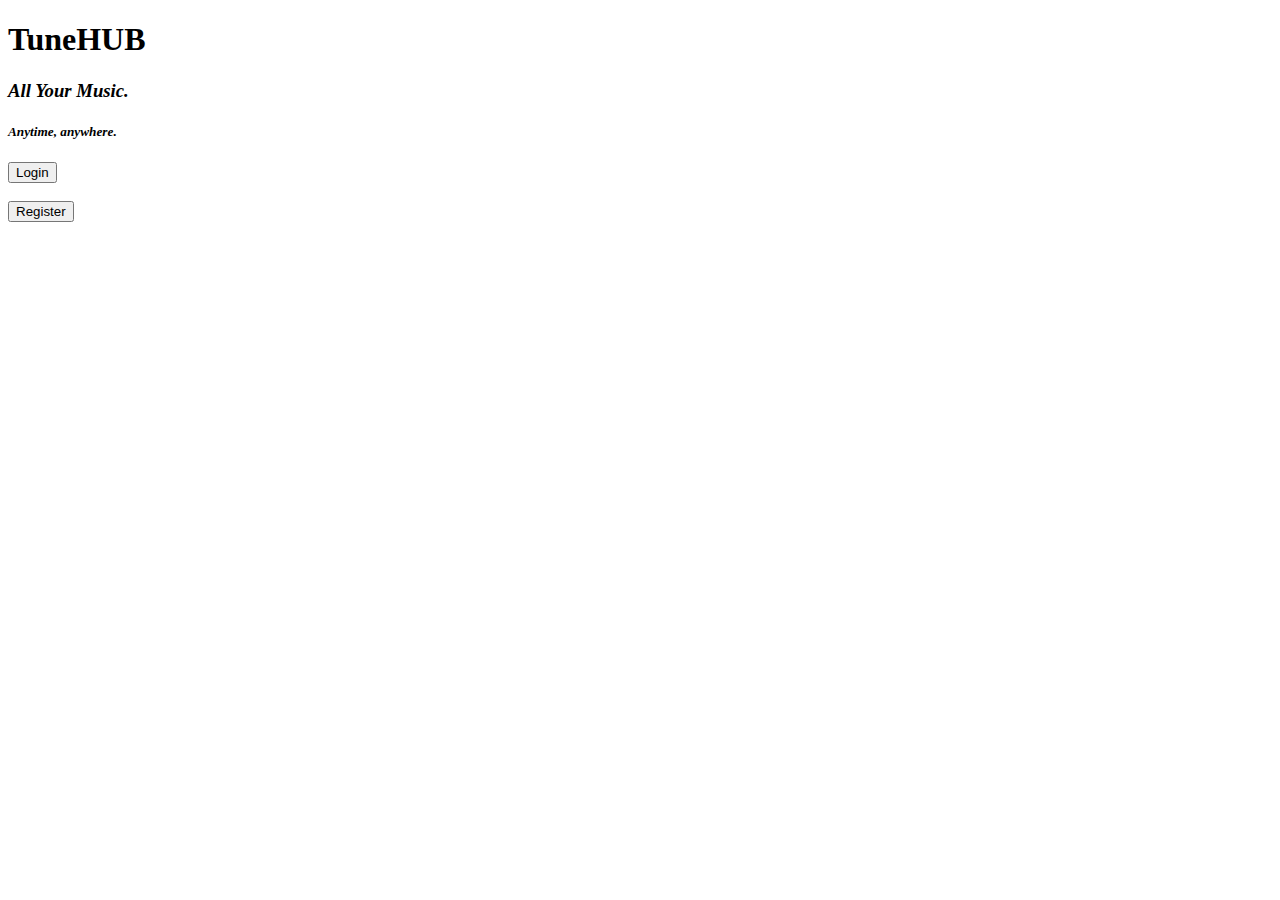
<file: ProjectTuneHub/target/classes/templates/index.html>
<!DOCTYPE html>
<html xmlns:th="http://www.thymeleaf.org">
<head>
<meta charset="UTF-8">
<title>Index Page</title>
<link rel="stylesheet" type="text/css" th:href="@{/index.css}">
</head>
<body>

<div class="center">
<h1>TuneHUB</h1>
<h3><i>All Your Music.</i></h3>
<h5><i>Anytime, anywhere.</i></h5>
<form action="login">
<input type="submit" value="Login"></form>
<br/>
<form action="registration">
<input type="submit" value="Register"></form>
<br/>
</div>


</body>
</html>
</file>
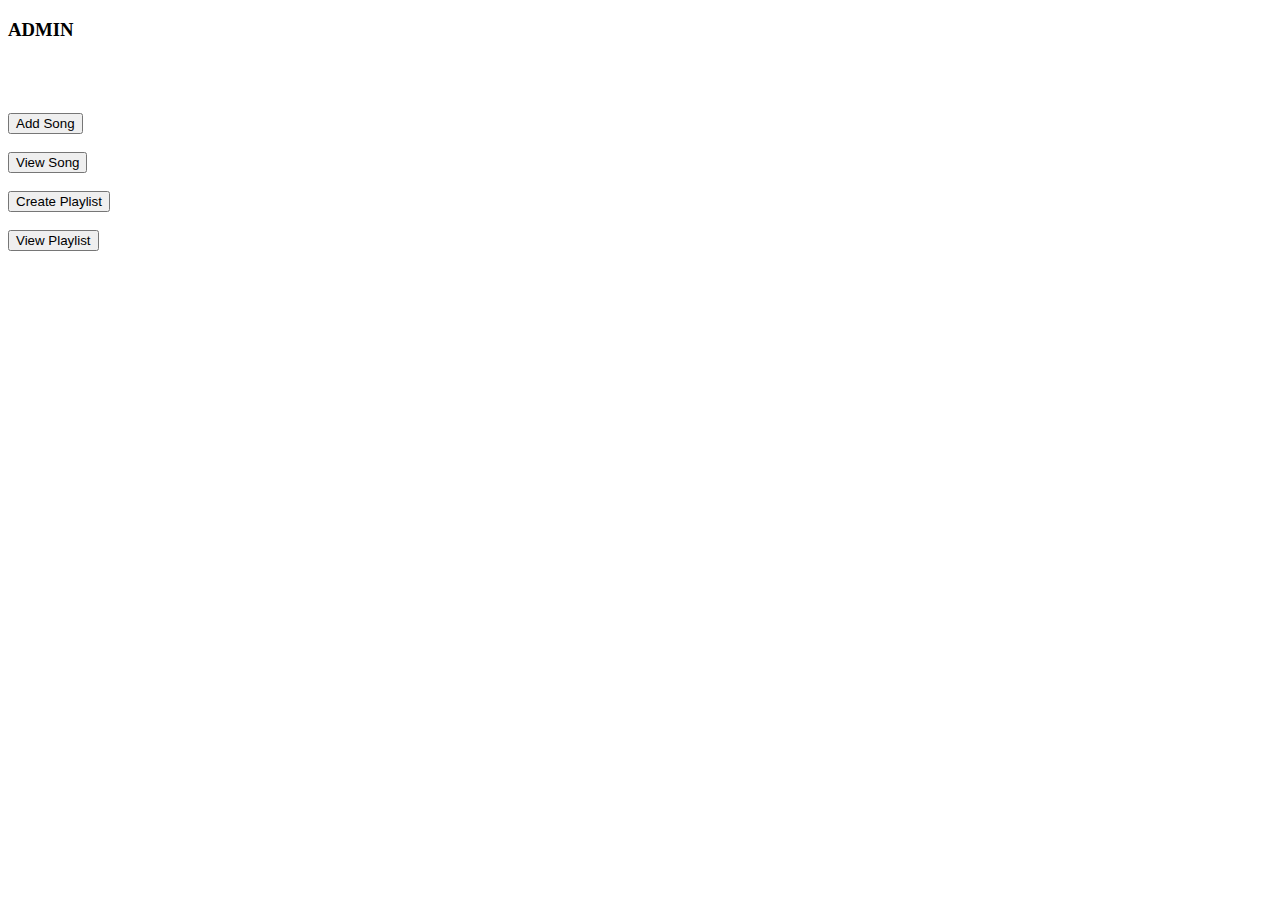
<file: ProjectTuneHub/target/classes/templates/adminhome.html>
<!DOCTYPE html>
<html xmlns:th="http://www.thymeleaf.org">
<head>
<meta charset="UTF-8">
<title>Home</title>
<link rel="stylesheet" type="text/css" th:href="@{/adminhome.css}">
</head>
<body>

<div>
<h3>ADMIN</h3>
<br/>
<br/>
<br/>
<form action="newsong">
<input type="submit" value="Add Song">
</form>
<br/>
<form action="viewsongs">
<input type="submit" value="View Song">
</form>
<br/>
<form action="createplaylists">
<input type="submit" value="Create Playlist">
</form>
<br/>
<form action="viewplaylist">
<input type="submit" value="View Playlist">
</form>
</div>
</body>
</html>
</file>
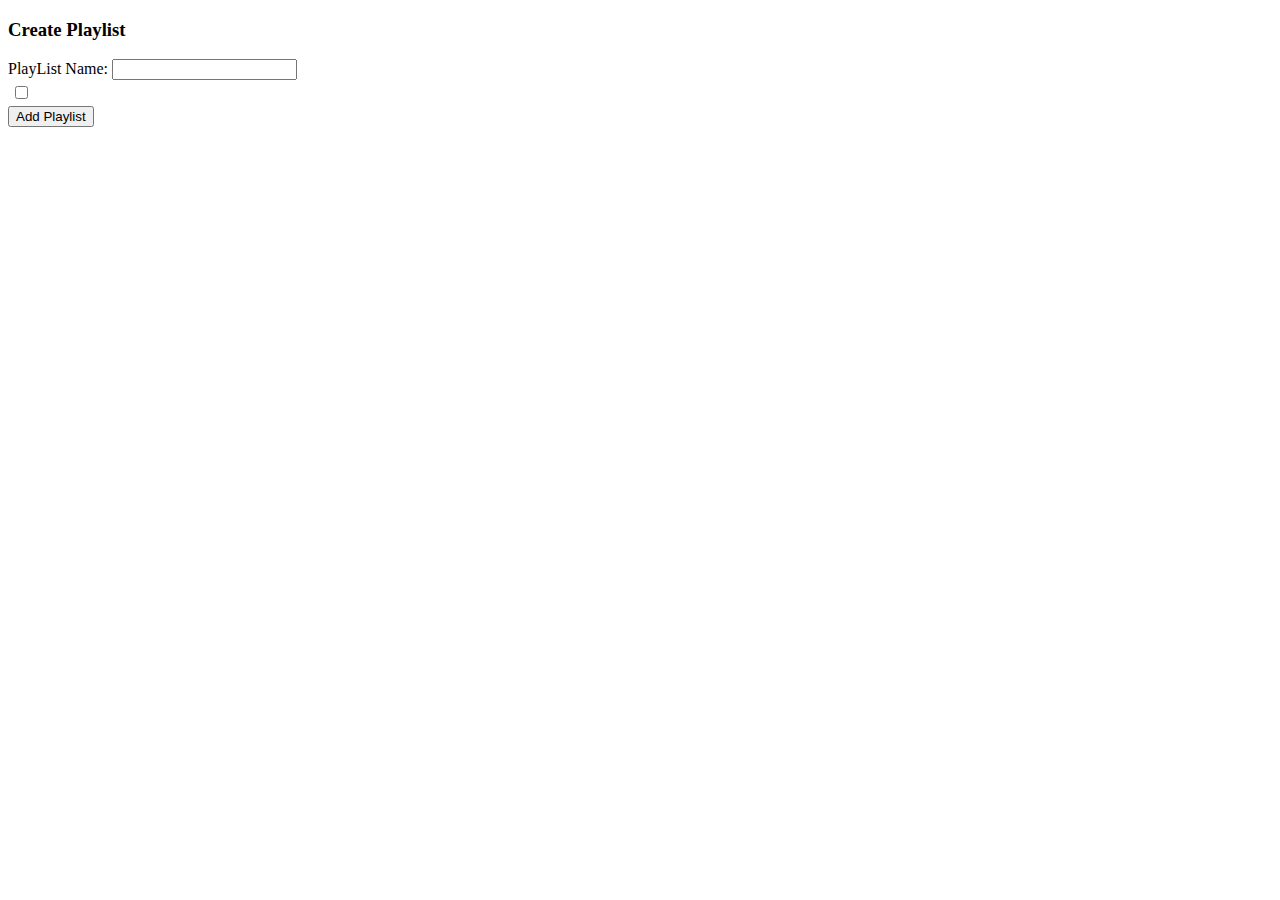
<file: ProjectTuneHub/target/classes/templates/createplaylists.html>
<!DOCTYPE html>
<html>
<head>
<meta charset="UTF-8">
<title>Create Playlist</title>
<link rel="stylesheet" type="text/css" th:href="@{/createplaylist.css}">
</head>
<body>
<form action="addplaylist" method="post">
<h3>Create Playlist</h3>
<label>PlayList Name:
<input id="name" type="text" name="name"></label>
<br/>
<table>
<tr th:each="song:${songs}">
<td><input type="checkbox" th:name="songs" th:value="${song.id}"></td>
<td th:text="${song.name}"></td> 
</table>
<button type="submit" value="ADD PLAYLIST">Add Playlist</button>
</form>
</body>
</html>
</file>
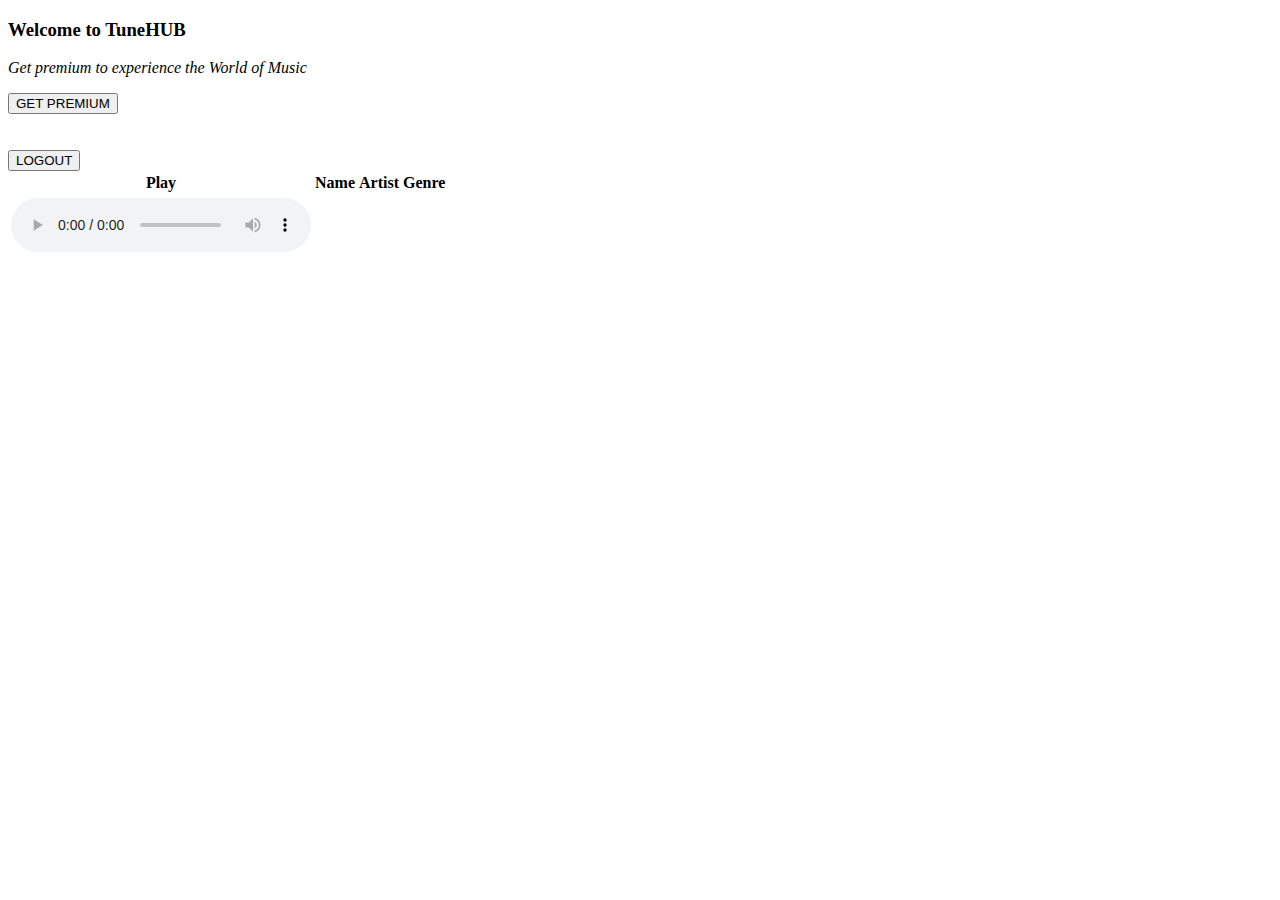
<file: ProjectTuneHub/target/classes/templates/customerhome.html>
<!DOCTYPE html>
<html>
<head>
<meta charset="UTF-8">
<title>Customer Home</title>
<link rel="stylesheet" type="text/css" th:href="@{/customerhome.css}">

</head>
<body>
	<div th:unless="${ispremium}" class="non-premium">
	<h3>Welcome to TuneHUB</h3>
	<p><i>Get premium to experience the World of Music</i></p>
		<form action="pay">
			<input type="submit" value="GET PREMIUM">
		</form>
		<br/><br/>
		<form action="logout">
			<input type="submit" value="LOGOUT">
		</form>
	</div> 
	<div th:if="${ispremium}" class="premium">
		<table>
			<thead>
				<tr>
					<th>Play</th>
					<th>Name</th>
					<th>Artist</th>
					<th>Genre</th>
				<tr />
			</thead>
			<tbody>
				<tr th:each=song:${songs}>
					<td><audio controls class="play-button-only">
							<source th:src="${song.link}">
						</audio></td>
					<td th:text="${song.name}"></td>
					<td th:text="${song.artist}"></td>
					<td th:text="${song.genre}"></td>
				</tr>
			</tbody>
			</div>
</body>
</html>



<!-- <br/> -->
<!-- <br/> -->
<!-- <form action="playsongs"> -->
<!-- <input type="submit" value="PLAY SONGS"> -->
<!-- </form> -->
<!-- <br/> -->
<!-- <br/> -->
<!-- <form action="pay"> -->
<!-- <input type="submit" value="GET PREMIUM"> -->
<!-- </form> -->
<!-- <br/> -->
<!-- <br/> -->
<!-- <form action="logout"> -->
<!-- <input type="submit" value="LOGOUT"> -->
<!-- </form> -->
</file>
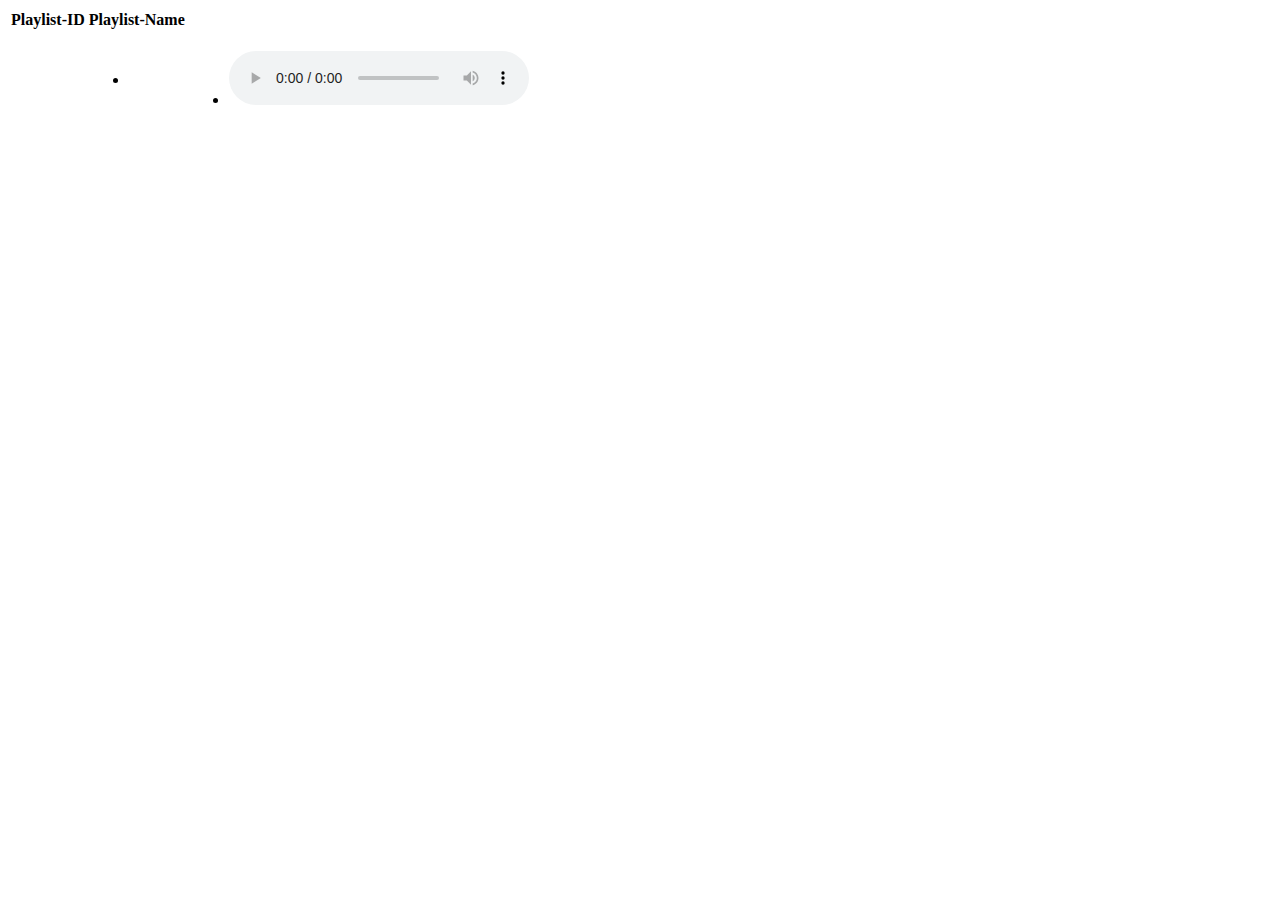
<file: ProjectTuneHub/target/classes/templates/displayplaylist.html>
<!DOCTYPE html>
<html xmlns:th="http://www.thymeleaf.org">
<head>
<meta charset="UTF-8">
<title>PlayList</title>
<link rel="stylesheet" type="text/css" th:href="@{/displayplaylist.css}">
</head>
<body>
	<table >
		<thead>
			<tr>
				<th>Playlist-ID</th>
				<th>Playlist-Name</th>
				<th></th>
			<tr />
		</thead>
		<tbody>
			<tr th:each=playlist:${playlists}>
				<td th:text="${playlist.id}"></td>
				<td>
					<ul>
						<li th:each="song:${playlist.songs}">
						<span th:text="${song.name}"></span>
						</li>

					</ul>
				</td>
				<td>
					<ul>
					<li th:each="song:${playlist.songs}">
						<audio controls class="play-button-only">
							<source th:src="${song.link}">
						</audio>
						</li>
					</ul>
				</td>
			</tr>
		</tbody>


	</table>


</body>
</html>
</file>
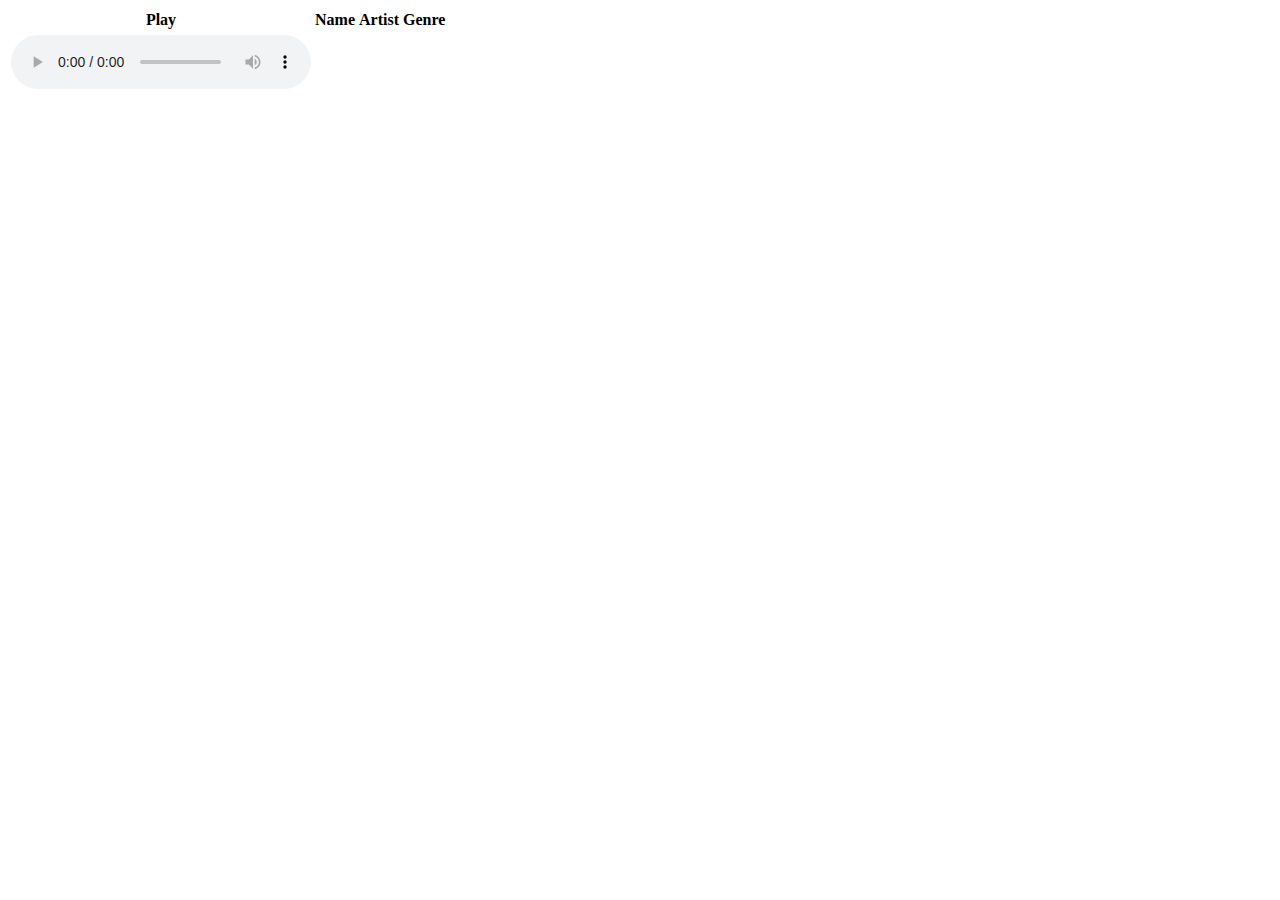
<file: ProjectTuneHub/target/classes/templates/displaysongs.html>
<!DOCTYPE html>
<html>
<head>
<meta charset="UTF-8">
<title>SONGS</title>
<link rel="stylesheet" type="text/css" th:href="@{/displaysongs.css}">
</head>
<body>
	<table>
		<thead>
			<tr>
			<th>Play</th>
				<th>Name</th>
				<th>Artist</th>
				<th>Genre</th>
			<tr />
		</thead>
		<tbody>
			<tr th:each=song:${songs}>
			<td><audio controls class="play-button-only">
						<source th:src="${song.link}">
					</audio></td>
				<td th:text="${song.name}"></td>
				<td th:text="${song.artist}"></td>
				<td th:text="${song.genre}"></td>
			</tr>
		</tbody>
	</table>

</body>
</html>
</file>
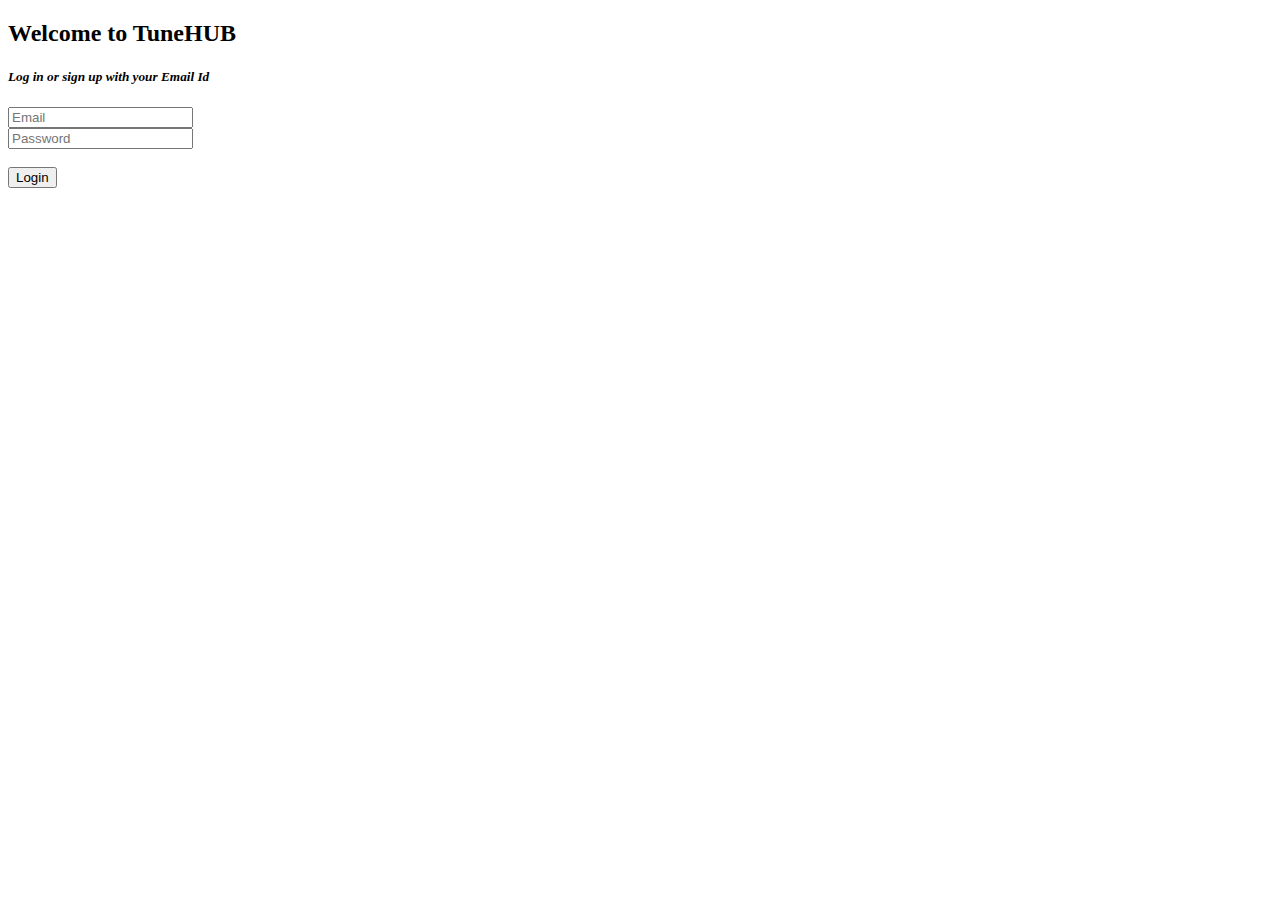
<file: ProjectTuneHub/target/classes/templates/login.html>
<!DOCTYPE html>
<html xmlns:th="http://www.thymeleaf.org">
<head>
<meta charset="UTF-8">
<title>Log in</title>
<link rel="stylesheet" type="text/css" th:href="@{/login.css}">
</head>
<body>

	<div>

		<form action="validate" method="post">
			
			<h2>Welcome to TuneHUB</h2>
			<h5>
				<i>Log in or sign up with your Email Id</i>
			</h5>
			<input type="email" name="email" placeholder="Email" required="required" />
				 <br /> 
				 <input type="password" name="password" placeholder="Password" required="required" /> 
				 <br />
			<br />
			<button value="LOGIN">Login</button>
		</form>
	</div>
</body>
</html>
</file>
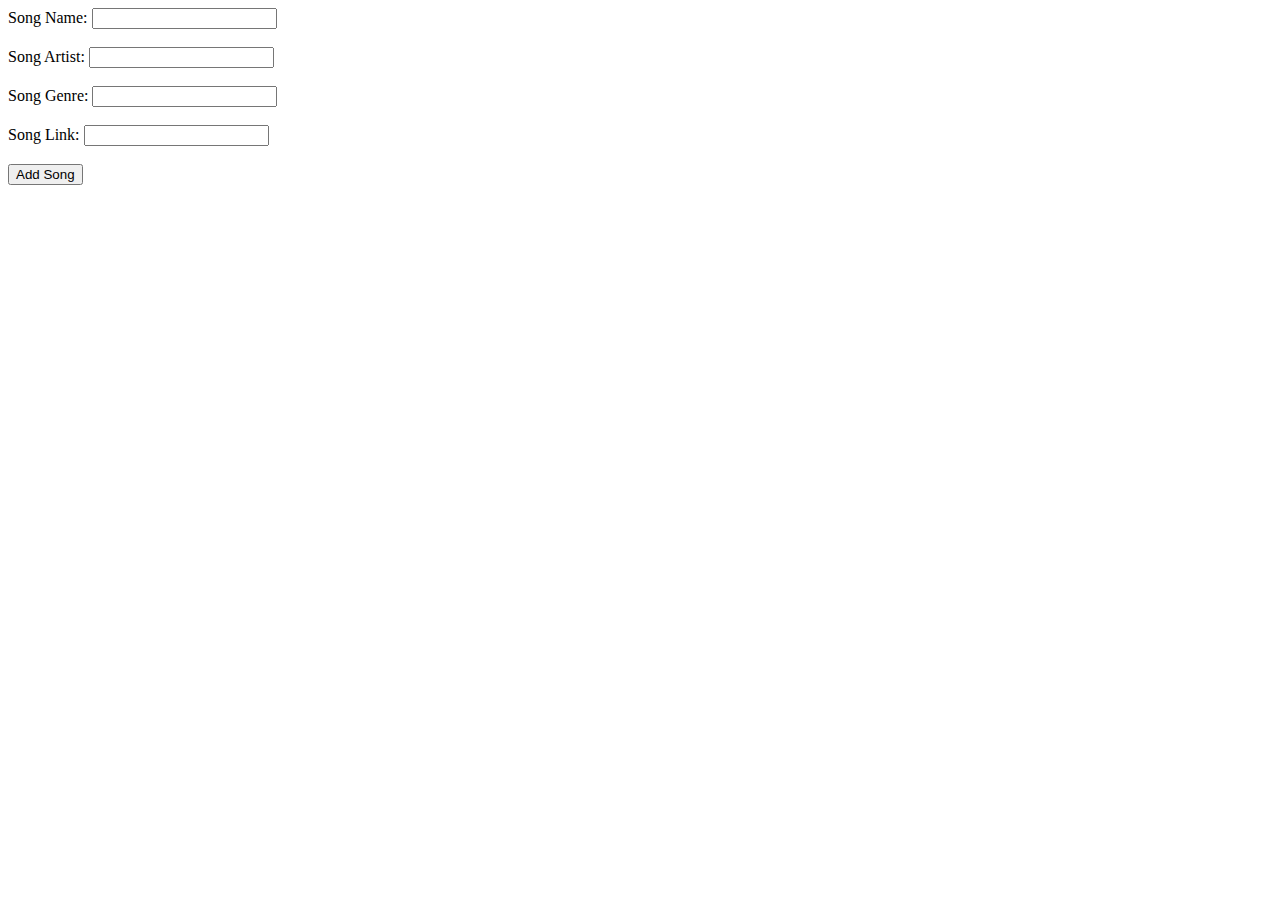
<file: ProjectTuneHub/target/classes/templates/newsong.html>
<!DOCTYPE html>
<html xmlns:th="http://www.thymeleaf.org">
<head>
<meta charset="UTF-8">
<title>Songs</title>
<link rel="stylesheet" type="text/css" th:href="@{/newsong.css}">
</head>
<body>
<form action="addsong" method="post">

<label>Song Name: 
<input type="text" name="name" required="required">
</label>
<br/>
<br/>
<label>Song Artist: 
<input type="text" name="artist" required="required">
</label>
<br/>
<br/>
<label>Song Genre:  
<input type="text" name="genre" required="required">
</label>
<br/>
<br/>
<label>Song Link:   
<input type="text" name="link" required="required">
</label>
<br/>
<br/>

<button type="submit">Add Song</button>
</form>

</body>
</html>
</file>
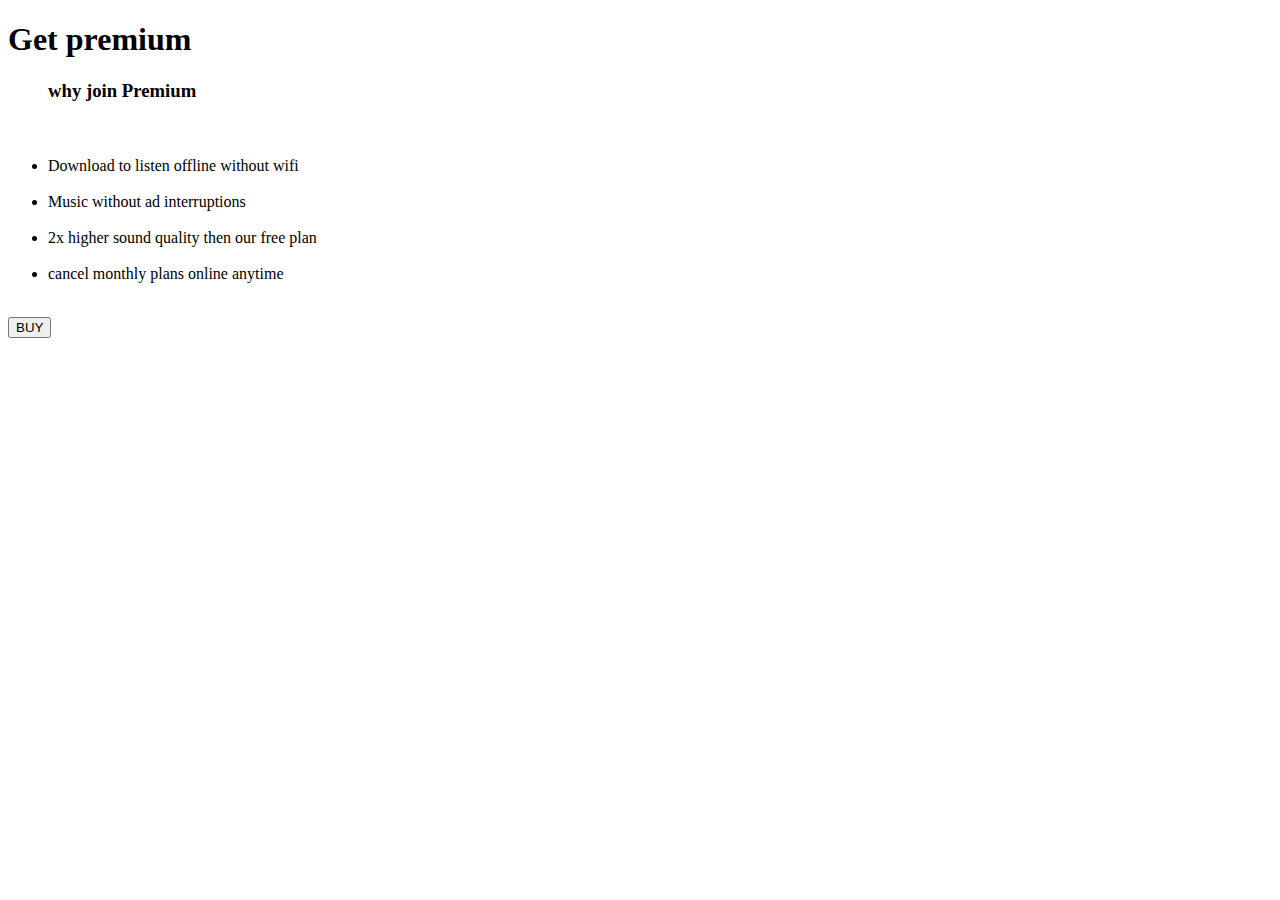
<file: ProjectTuneHub/target/classes/templates/pay.html>
<!DOCTYPE html>
<html xmlns:th="https://www.thymeleaf.org">
<head>
<meta charset="ISO-8859-1">
	
	<title>View Course</title>
	<script src="https://checkout.razorpay.com/v1/checkout.js"></script>
	<script src="https://code.jquery.com/jquery-3.5.1.min.js"></script>
	<link rel="stylesheet" type="text/css" th:href="@{/pay.css}">
	

</head>
<body>
<div>

		<h1>Get premium</h1>
		<ul>
		<h3>why join Premium</h3>
		<br/>
		<br/>
		<li>Download to listen offline without wifi</li>
		<br/>
		<li>Music without ad interruptions</li>
		<br/>
		<li>2x higher sound quality then our free plan</li>
		<br/>
		<li>cancel monthly plans online anytime</li>
		<br/>
		</ul>
		
    	<form id="payment-form">
	        <button type="submit" class="buy-button" >BUY</button>
	    </form>
   
</div>

<script>
$(document).ready(function() {
    $(".buy-button").click(function(e) {
        e.preventDefault();
        var form = $(this).closest('form');
        
        
        createOrder();
    });
});

function createOrder() {
	
    $.post("/createOrder")
        .done(function(order) {
            order = JSON.parse(order);
            var options = {
                "key": "rzp_test_8TmxJcLnzxDfcS",
                "amount": order.amount_due.toString(),
                "currency": "INR",
                "name": "Tune Hub",
                "description": "Test Transaction",
                "order_id": order.id,
                "handler": function (response) {
                    verifyPayment(response.razorpay_order_id, response.razorpay_payment_id, response.razorpay_signature);
                },
                "prefill": {
                    "name": "Your Name",
                    "email": "test@example.com",
                    "contact": "7259669204"
                },
                "notes": {
                    "address": "Your Address"
                },
                "theme": {
                    "color": "#F37254"
                }
            };
            var rzp1 = new Razorpay(options);
            rzp1.open();
        })
        .fail(function(error) {
            console.error("Error:", error);
        });
}

function verifyPayment(orderId, paymentId, signature) {
     $.post("/verify", { orderId: orderId, paymentId: paymentId, signature: signature })
         .done(function(isValid) {
             if (isValid) {
             	 alert("Payment successful");
             	 window.location.href='payment-success';
             }
             else {
             	 alert("Payment failed");
             	 window.location.href='payment-failure';
             }
         })
         .fail(function(error) {
             console.error("Error:", error);
         });
}
</script>
</body>
</html>
</file>
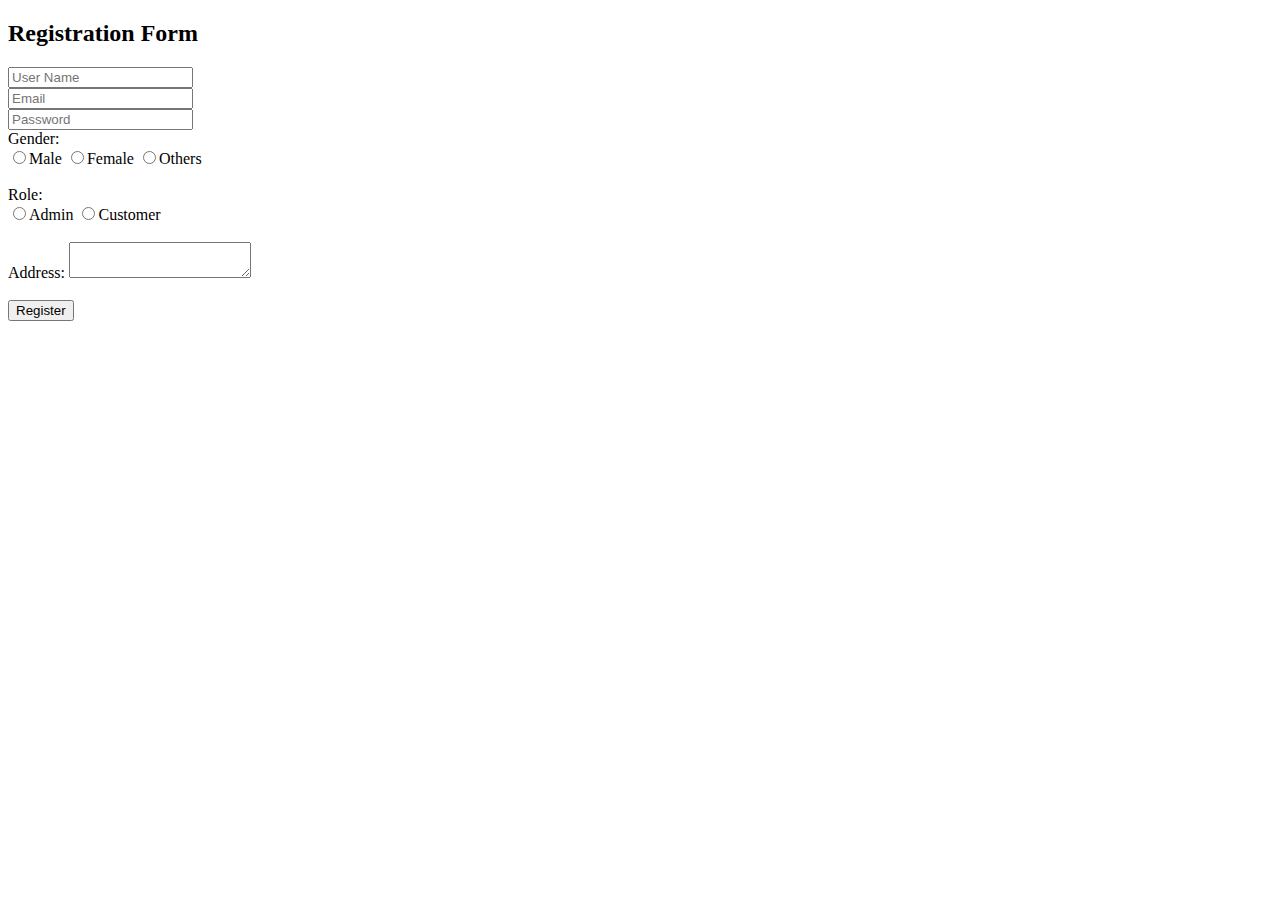
<file: ProjectTuneHub/target/classes/templates/registration.html>
<!DOCTYPE html>
<html>
  <head>
    <meta charset="UTF-8" />
    <title>Registration</title>
    <link rel="stylesheet" type="text/css" th:href="@{/register.css}">
    
  </head>
  <body>
  
    <form action="register" method="post">
    <h2>Registration Form</h2>
      <input id="in1" type="text" name="username" placeholder="User Name" required="required" />
      <br/>
      <input id="in1" type="email" name="email" placeholder="Email" required="required" />
         <br/>
      <input id="in1" type="password" name="password" placeholder="Password" required="required" />
      <br/>
      
      <label id="l1">Gender:</label>
      <div>
      <label><input type="radio" id="M" name="gender" value="Male" />Male</label>
      <label><input type="radio" id="F" name="gender" value="Female" />Female</label>
      <label><input type="radio" id="O" name="gender" value="Others" />Others</label>
      </div>
      <br/>
      <label id="l1">Role:</label>
      <div>
      <label><input type="radio" id="Admin" name="role" value="Admin" />Admin</label>
      <label><input type="radio" id="Customer" name="role" value="Customer"/>Customer</label>
      </div>
      <br/>
      <label id="l1">Address:</label>
      <textarea name="address"></textarea>
      <br/>
      <br/>
      <button type="submit">Register</button>
    </form>
  </body>
</html>
</file>
